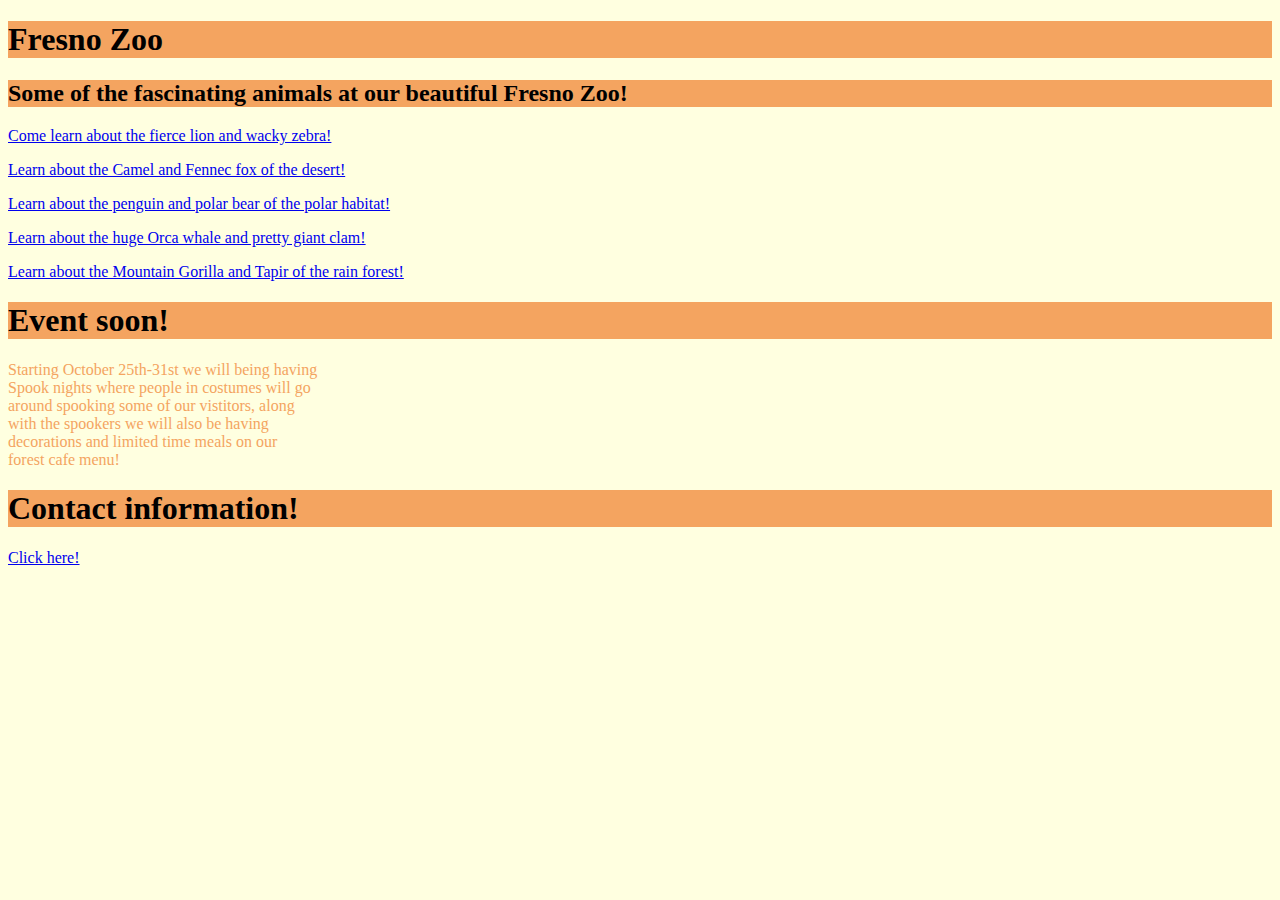
<file: Index.html>
<!DOCTYPE html>
<html lang="en">
<head>
    <meta charset="UTF-8">
    <title>HomePage</title>
    <link href="Style.css" rel="stylesheet" type="text/css">
</head>
<body>
<h1>Fresno Zoo</h1>
<h2>Some of the fascinating animals at our beautiful Fresno Zoo!</h2>
<a href="Animal1.html">Come learn about the fierce lion and wacky zebra!</a> <br>
<p></p>
<a href="Animal2.html">Learn about the Camel and Fennec fox of the desert!</a> <br>
<p></p>
<a href="Animal3.html">Learn about the penguin and polar bear of the polar habitat!</a> <br>
<p></p>
<a href="Animal4.html">Learn about the huge Orca whale and pretty giant clam!</a>
<p></p>
<a href="Animal5.html">Learn about the Mountain Gorilla and Tapir of the rain forest!</a>
<h1>Event soon!</h1>
<p>
    Starting October 25th-31st we will being having<br>
    Spook nights where people in costumes will go<br>
    around spooking some of our vistitors, along<br>
    with the spookers we will also be having<br>
    decorations and limited time meals on our<br>
    forest cafe menu!
    <h1>Contact information!</h1>
    <a href="ContactInfo.html">Click here!</a>
</p>
</body>
</html>
</file>
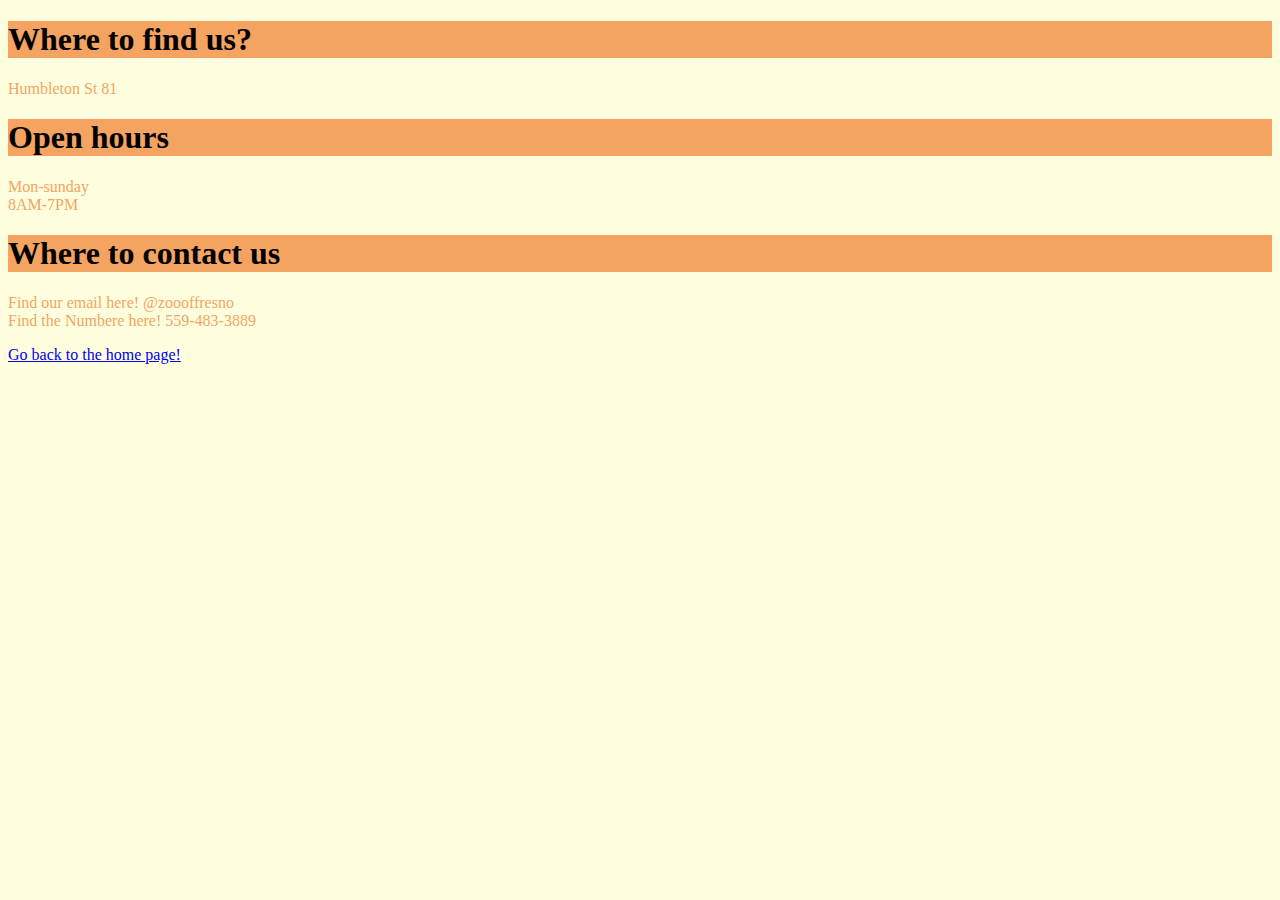
<file: ContactInfo.html>
<!DOCTYPE html>
<html lang="en">
<head>
    <meta charset="UTF-8">
    <title>ContactInfo</title>
    <link href="Style.css" rel="stylesheet" type="text/css">
</head>
<body>
    <h1>Where to find us?</h1>
    <p>Humbleton St 81</p>
    <h1>Open hours</h1>
    <p>
        Mon-sunday<br>
        8AM-7PM
    </p>
    <h1>
        Where to contact us
    </h1>
    <p>
        Find our email here! @zoooffresno<br>
        Find the Numbere here! 559-483-3889
    </p>
<a href="Index.html">Go back to the home page!</a>

</body>
</html>
</file>
<file: Style.css>
body{
    background-color: lightyellow;
}
p{
    color: sandybrown;
}
h1{
    background-color: sandybrown;
}
h2{
    background-color: sandybrown;
}
</file>
